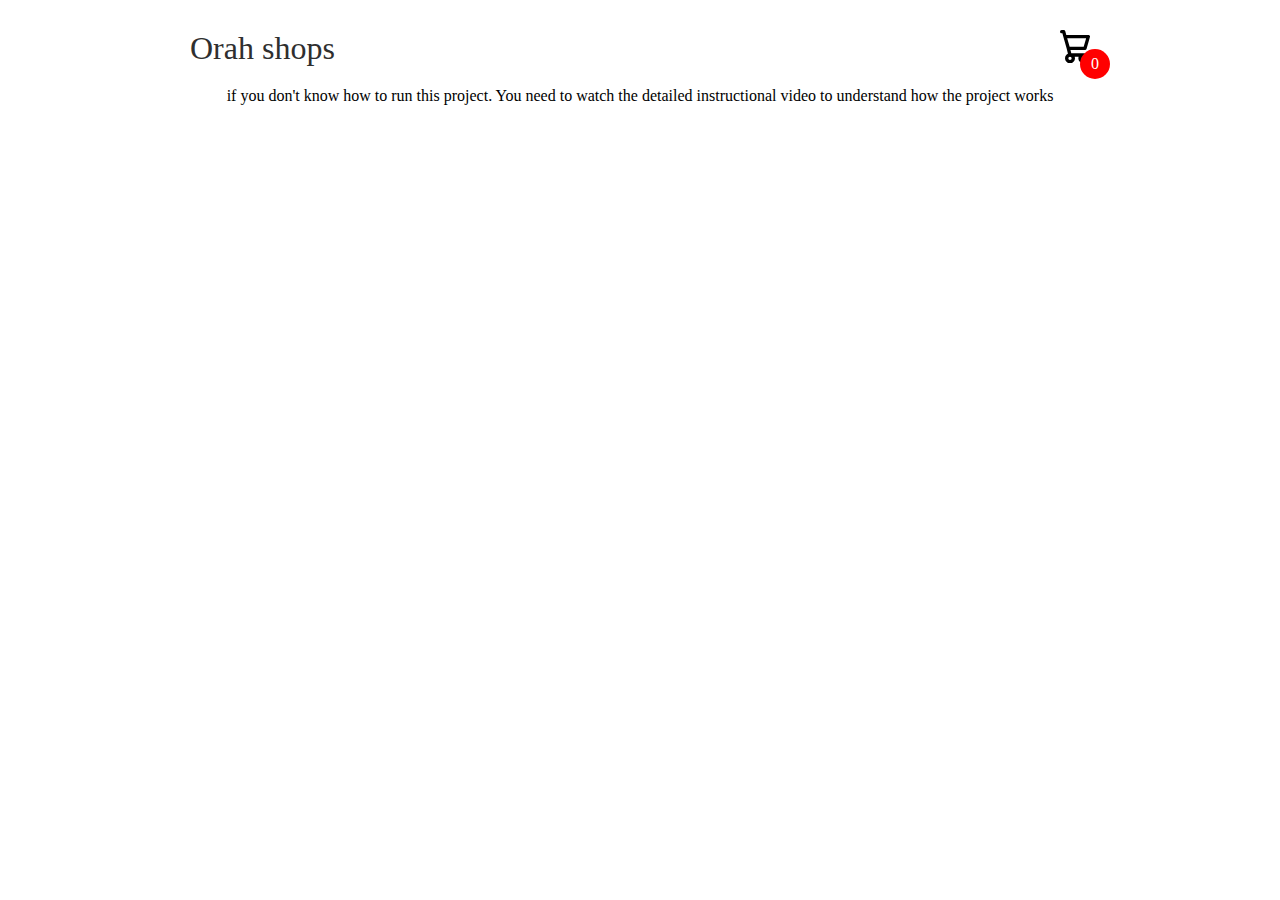
<file: cart/template.html>
<!DOCTYPE html>
<html lang="en">
  <head>
    <meta charset="UTF-8" />
    <meta name="viewport" content="width=device-width, initial-scale=1.0" />
    <title>Document</title>
    <link rel="stylesheet" href="style.css" />
  </head>
  <body class="">
    <div class="container">
      <header>
        <div class="title">
          <a href="./index.html">Orah shops</a>
        </div>
        <div class="icon-cart">
          <svg
            aria-hidden="true"
            xmlns="http://www.w3.org/2000/svg"
            fill="none"
            viewBox="0 0 18 20"
          >
            <path
              stroke="currentColor"
              stroke-linecap="round"
              stroke-linejoin="round"
              stroke-width="2"
              d="M6 15a2 2 0 1 0 0 4 2 2 0 0 0 0-4Zm0 0h8m-8 0-1-4m9 4a2 2 0 1 0 0 4 2 2 0 0 0 0-4Zm-9-4h10l2-7H3m2 7L3 4m0 0-.792-3H1"
            />
          </svg>
          <span>0</span>
        </div>
      </header>
      <div id="contentTab">
        if you don't know how to run this project. You need to watch the
        detailed instructional video to understand how the project works
      </div>
    </div>

    <div class="cartTab">
      <h1>Shopping Cart</h1>
      <div class="listCart"></div>
      <div class="btn">
        <button class="close">CLOSE</button>
        <button class="checkOut checkout-button">Check Out</button>
      </div>
    </div>

    <script src="cart.js" type="module"></script>
  </body>
</html>
</file>
<file: cart/style.css>
body{
    margin: 0;
    font-family: Poppins;
}
svg{
    width: 30px;
}

a{
    text-decoration: none;
    color: #2F2F2F;
}
button{
    cursor: pointer;
}
.container{
    width: 900px;
    margin: auto;
    max-width: 90vw;
    text-align: center;
    padding-top: 10px;
    transition: 0.5s;
}
header{
    display: flex;
    justify-content: space-between;
    align-items: center;
    padding: 20px 0;
}
.icon-cart{
    position: relative;
}
.icon-cart span{
    position: absolute;
    background-color: red;
    width: 30px;
    height: 30px;
    display: flex;
    justify-content: center;
    align-items: center;
    border-radius: 50%;
    color: #fff;
    top: 50%;
    right: -20px;
}
.title{
    font-size: xx-large;
}

.cartTab{
    width: 400px;
    max-width: 100%;
    background-color: #353432;
    color: #eee;
    position: fixed;
    top: 0;
    right: 0px;
    bottom: 0;
    display: grid;
    grid-template-rows: 70px 1fr 70px;
}
.cartTab h1{
    padding: 20px;
    margin: 0;
    font-weight: 300;
}
.cartTab .btn{
    display: grid;
    grid-template-columns: repeat(2, 1fr);
}
.cartTab button{
    background-color: #E8BC0E;
    border: none;
    font-family: Poppins;
    font-weight: 500;
    cursor: pointer;
}
.cartTab .close{
    background-color: #eee;
}
.listCart{
    overflow: auto;
}
.listCart::-webkit-scrollbar{
    width: 0;
}
/*  */
.cartTab{
    right: -400px;
    transition: 0.5s;
}
body.activeTabCart .cartTab{
    right: 0;
}
body.activeTabCart .container{
    transform: translateX(-250px);
}
/*  */

.listProduct .item img{
    width: 90%;
    filter: drop-shadow(0 50px 20px #0009);
}
.listProduct{
    display: grid;
    grid-template-columns: repeat(4, 1fr);
    gap: 20px;
}
.listProduct .item{
    background-color: #EEEEE6;
    padding: 20px;
    border-radius: 20px;
}
.listProduct .item h2{
    font-weight: 500;
    font-size: large;
}
.listProduct .item .price{
    letter-spacing: 7px;
    font-size: small;
}
.listProduct .item button{
    background-color: #353432;
    color: #eee;
    border: none;
    padding: 5px 10px;
    margin-top: 10px;
    border-radius: 20px;
}
/*  */

.listCart .item img{
    width: 100%;
}
.listCart .item{
    display: grid;
    grid-template-columns: 70px 150px 50px 1fr;
    gap: 10px;
    text-align: center;
    align-items: center;
}
.listCart .quantity span{
    display: inline-block;
    width: 25px;
    height: 25px;
    background-color: #eee;
    border-radius: 50%;
    color: #555;
    cursor: pointer;
}
.listCart .quantity span:nth-child(2){
    background-color: transparent;
    color: #eee;
    cursor: auto;
}
.listCart .quantity{
    display: flex;
}
.listCart .item:nth-child(even){
    background-color: #eee1;
}
/*  */

/* detail page */

.detail{
    display: grid;
    grid-template-columns: repeat(2, 1fr);
    gap: 50px;
    text-align: left;
}
.detail .image img{
    width: 100%;
}
.detail .image{
    position: relative;
}
.detail .image::before{
    position: absolute;
    width: 300px;
    height: 300px;
    content: '';
    background-color: #94817733;
    z-index: -1;
    border-radius: 190px 100px 170px 180px;
    left: calc(50% - 150px);
    top: 50px;

}
.detail .name{
    font-size: xxx-large;
    padding: 40px 0 0 0;
    margin: 0 0 10px 0;
}
.detail .price{
    font-weight: bold;
    font-size: x-large;
    letter-spacing: 7px;
    margin-bottom: 20px;
}
.detail .buttons{
    display: flex;
    gap: 20px;
    margin-bottom: 20px;
}
.detail .buttons button{
    background-color: #eee;
    border: none;
    padding: 15px 20px;
    border-radius: 20px;
    font-family: Poppins;
    font-size: large;
}
.detail .buttons svg{
    width: 15px;
}
.detail .buttons span{
    background-color: #555454;
    width: 30px;
    height: 30px;
    display: flex;
    justify-content: center;
    align-items: center;
    border-radius: 50%;
    margin-left: 20px;
}
.detail .buttons button:nth-child(2){
    background-color: #2F2F2F;
    display: flex;
    justify-content: center;
    align-items: center;
    color: #eee;
    box-shadow: 0 10px 20px #2F2F2F77;
}
.detail .description{
    font-weight: 300;
}

/*  */

@media only screen and (max-width: 992px) {
    .listProduct{
        grid-template-columns: repeat(3, 1fr);
    }
    .detail{
        grid-template-columns:  40% 1fr;
    }
}


/* mobile */
@media only screen and (max-width: 767px) {
    .listProduct{
        grid-template-columns: repeat(2, 1fr);
    }
    .detail{
        text-align: center;
        grid-template-columns: 1fr;
    }
    .detail .image img{
        width: unset;
        height: 40vh;
    } 
    .detail .name{
        font-size: x-large;
        margin: 0;

    }
    .detail .buttons button{
        font-size: small;
    }
    .detail .buttons{
        justify-content: center;
    }
}
</file>
